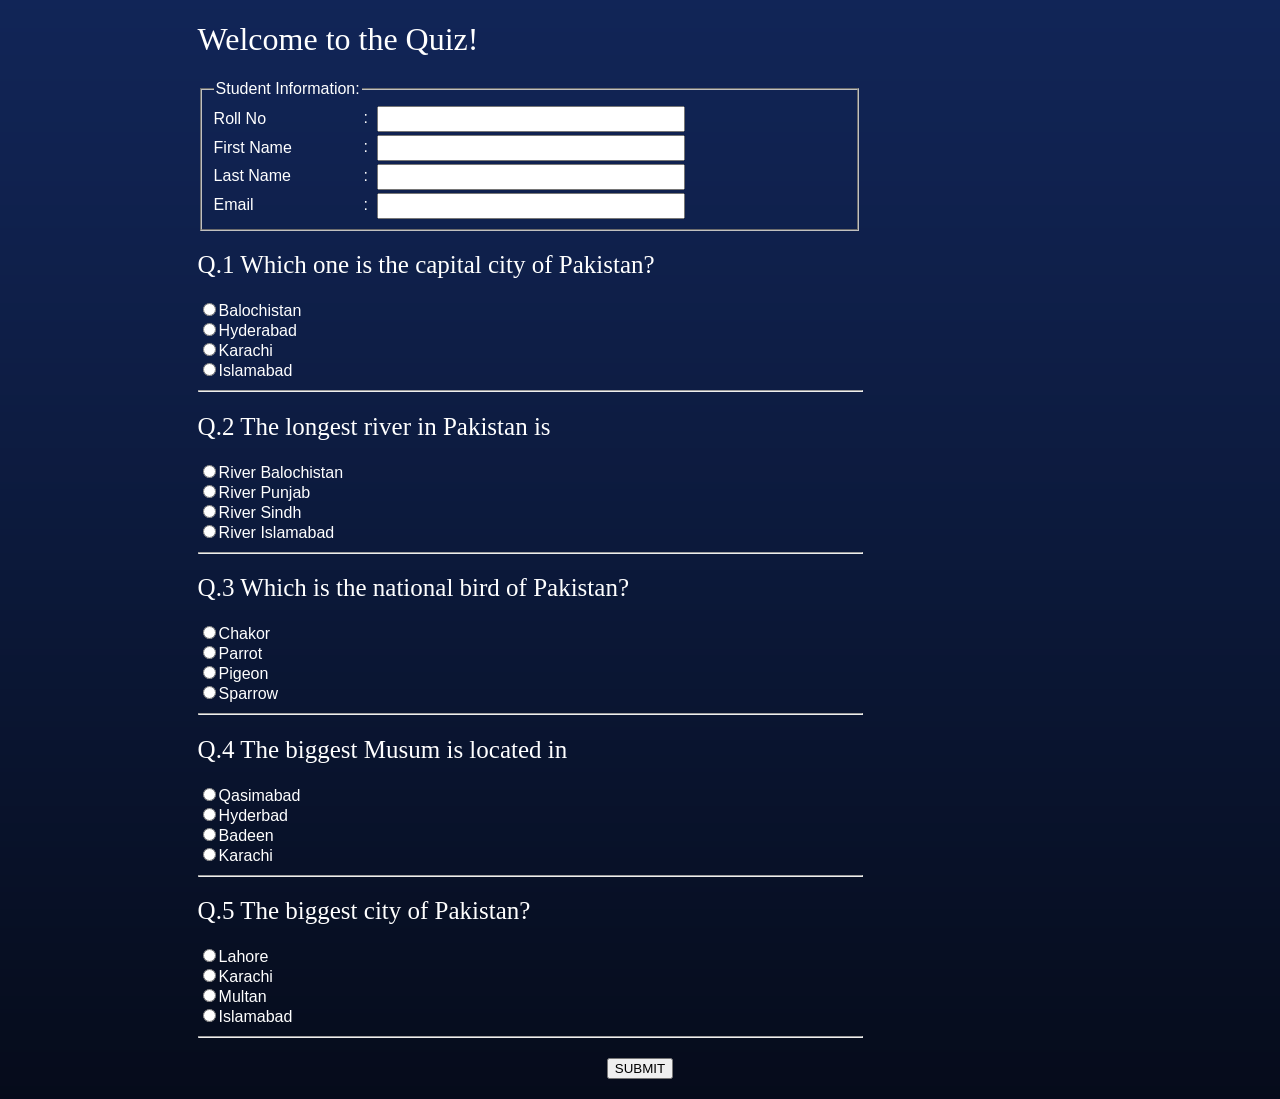
<file: index.html>
<!DOCTYPE html>
<html lang="en">

<head>
    <meta charset="UTF-8">
    <meta name="viewport" content="width=device-width, initial-scale=1.0">
    <title>Document</title>
    <link rel="stylesheet" href="style.css">
</head>

<body>
    <div id="quiz">
        <h1>Welcome to the Quiz!</h1>
        <div id="info">
            <fieldset>
                <legend>Student Information:</legend>
                <label for="roll-no">Roll No </label>: &nbsp;<input type="text" id="roll-no"><br>
                <label for="first-name">First Name </label>: &nbsp;<input type="text" id="first-name"><br>
                <label for="first-name">Last Name </label>: &nbsp;<input type="text" id="last-name"><br>
                <label for="email">Email </label>: &nbsp;<input type="email" id="email"><br>
            </fieldset>
        </div>




    </div>
    <div id="submit">
        <button type="button" onclick="submit()">SUBMIT</button>
    </div>


    <script src="app.js"></script>
</body>

</html>
</file>
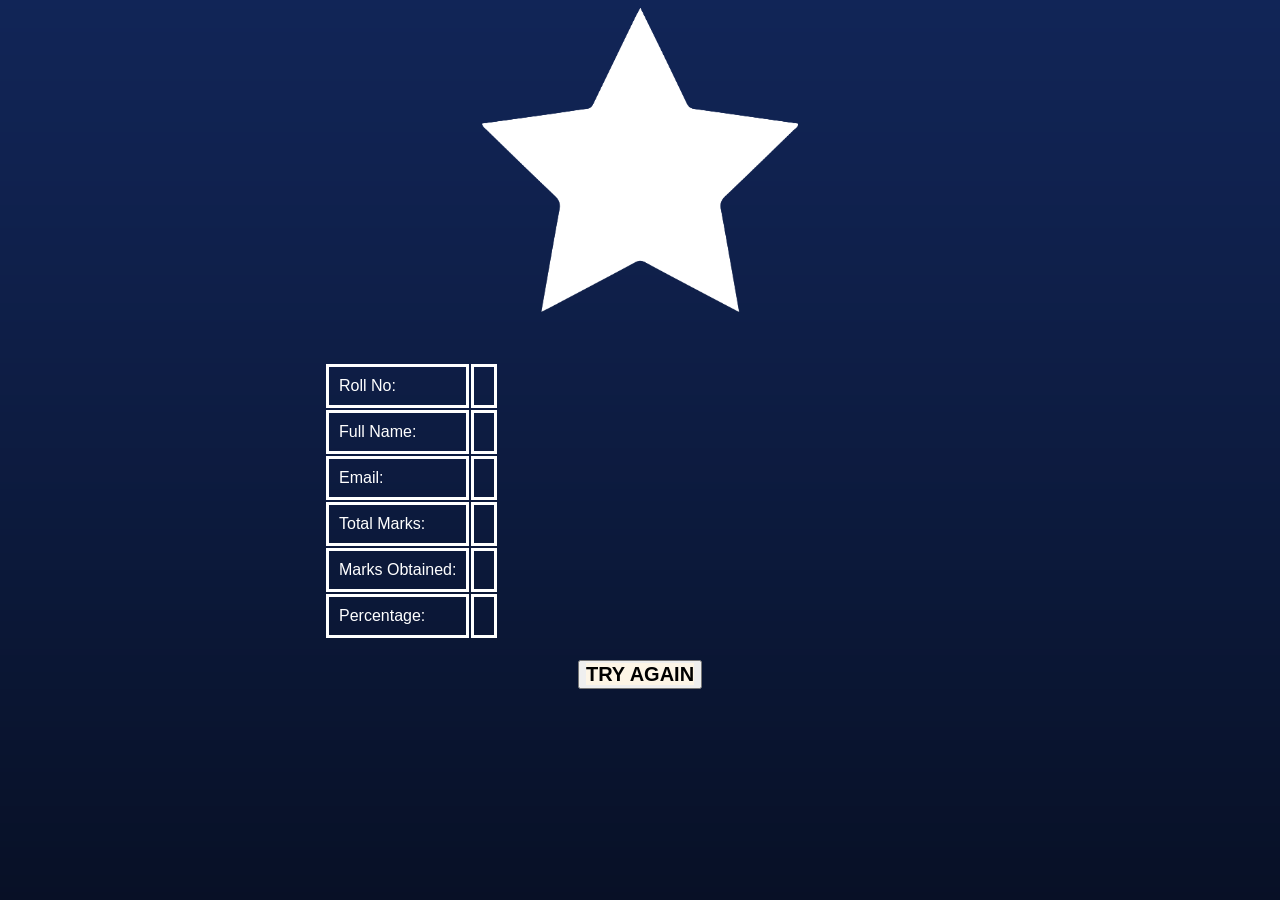
<file: submit.html>
<!DOCTYPE html>
<html lang="en">
<head>
    <meta charset="UTF-8">
    <meta name="viewport" content="width=device-width, initial-scale=1.0">
    <title>Document</title>
    <link rel="stylesheet" href="style.css">
</head>
<body>
    <div id="result-div">
        <div id="star">
            <img src="img/star.png" alt="Star">
        </div>
        <div id="result">
            <table id="res-tab">
                <tr>
                    <td>Roll No: </td>
                    <td id="rn"></td>
                </tr>
                <tr>
                    <td>Full Name: </td>
                    <td id="name"></td>
                </tr>
                <tr>
                    <td>Email: </td>
                    <td id="eml"></td>
                </tr>
                <tr>
                    <td>Total Marks: </td>
                    <td id="total"></td>
                </tr>
                <tr>
                    <td>Marks Obtained: </td>
                    <td id="marks"></td>
                </tr>
                <tr>
                    <td>Percentage: </td>
                    <td id="perc"></td>
                </tr>
            </table>
        </div>
    </div>

    <div id="back">
        <button type="button"><a href="index.html">TRY AGAIN</a></button>
    </div>
    <script src="app.js"></script>

</body>
</html>
</file>
<file: style.css>
body{
    background-image: url("img/background.png");
    background-repeat: no-repeat;
    background-size: cover;
    /* text-align: center; */
    font-family: 'Open Sans',sans-serif;
    background-position: center center;
    background-attachment: fixed;
    font-family: Arial, Helvetica, sans-serif;
    color: white;
}
#quiz{
    margin: 0 auto;
    width: 70%;
    /* background-color: aliceblue; */
}
#quiz h1{
    font-size: 2em;
    font-family: fantasy;
    font-weight: 50;
}
#info{
    margin-bottom: 20px;
    width: 75%;
}
#info label{
    display: inline-block;
    padding-top: 1%;
    width: 150px;
}
#info input{
    width: 300px;
    height: 20px;
}
#quiz hr{
    width: 75%;
    margin: 0 0 !important;
    margin-top: 10px !important;
}
#quiz h2{
    font-size: 25px;
    font-family: Cambria, Cochin, Georgia, Times, 'Times New Roman', serif;
    font-weight: 15;
}
#quiz #opt0:hover, #opt1:hover, #opt2:hover, #opt3:hover{
    cursor: pointer;
}
#submit, #back{
    margin: 0 auto;
    text-align: center;
    margin-top: 20px;
    margin-bottom: 20px;
    font-family: Arial, Helvetica, sans-serif;
}
#submit button a, #back button a{
    font-size: 20px;
    font-weight: bold;
    background-color: oldlace;
    border: oldlace;
    color: black;
    text-decoration: none;
}


#result-div #star img{
    display: block;
    margin-left: auto;
    margin-right: auto;
    width: 25%;
}
#result{
    margin-top: 50px !important;
    margin: 0 auto;
    width: 50%;
}
#result td{
    padding: 10px;
    border: solid white;
    /* border-collapse: collapse; */
}



@media (max-width:680px){
    #quiz{
        margin-left: 0px !important;
    }
}
</file>
